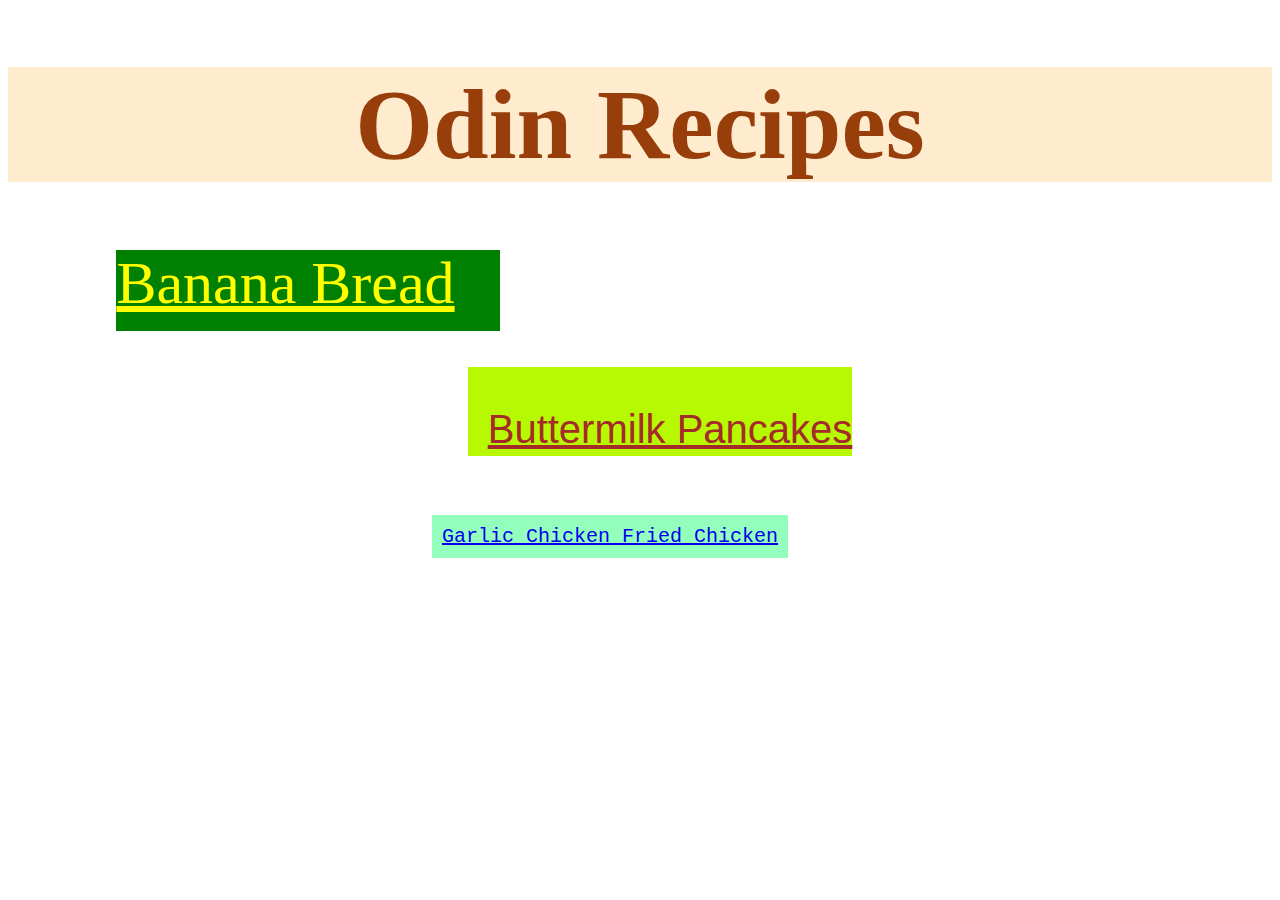
<file: index.html>
<!DOCTYPE html>
<html lang="en">
<head>
    <meta charset="UTF-8">
    <meta name="viewport" content="width=device-width, initial-scale=1.0">
    <title>Document</title>
    <link rel="stylesheet" href="styles.css">
</head>
<body>
    <h1 id="odin-recipes">Odin Recipes</h1>
     <ul class="recipe-links" id="main-page-links">
       <li class="link" id="banana-bread-link"><a class="yellow" href="banana-bread.html">Banana Bread</a></li>
       <br>
       <li class="link" id="buttermilk-pancakes-link"><a class="brown" href="buttermilk-pancakes.html">Buttermilk Pancakes</a></li>
       <br>
       <li class="link" id="garlic-chicken-fried-chicken-link"><a class="blue" href="garlic-chicken-fried-chicken.html">Garlic Chicken Fried Chicken</a></li>
     </ul>
</body>
</html>
</file>
<file: styles.css>
* {
    font-family: Tahoma, sans-serif, 
}

#odin-recipes {
    font-size: 100px;
    font-weight: bold;
    color: rgb(151, 62, 11);
    text-align: center;
    background-color:blanchedalmond
}

.recipe-links {
    text-align: center;
    list-style: none;
}

#banana-bread-link {
    height:100px;
    width: 500px;
    font-family: 'Times New Roman', Times, serif;
    font-size: 60px;
    margin: 10px;
    box-sizing: content-box;

}

.yellow {
    color: yellow;
    background-color: green;
    padding-bottom: 15px;
    padding-right: 45px;
}

#buttermilk-pancakes-link {
    font-family: 'Franklin Gothic Medium', 'Arial Narrow', Arial, sans-serif;
    font-size: 40px;
    margin: 30px;
}

.brown{
    color: #a52a2a;
    background-color: #b7f901;
    padding-top: 40px;
    padding-left: 20px;
    padding-bottom: 5px;

}

#garlic-chicken-fried-chicken-link {
    font-family: 'Courier New', Courier, monospace;
    font-size: 20px;
    margin: 25px;
}

.blue {
    background-color: #94FFBD;
    padding: 10px;
    margin-right: 100px;
}

.recipe-name {
    text-align: center;
    font-size: 80px;
    font-family:'Franklin Gothic Medium', 'Arial Narrow', Arial, sans-serif
}
</file>
